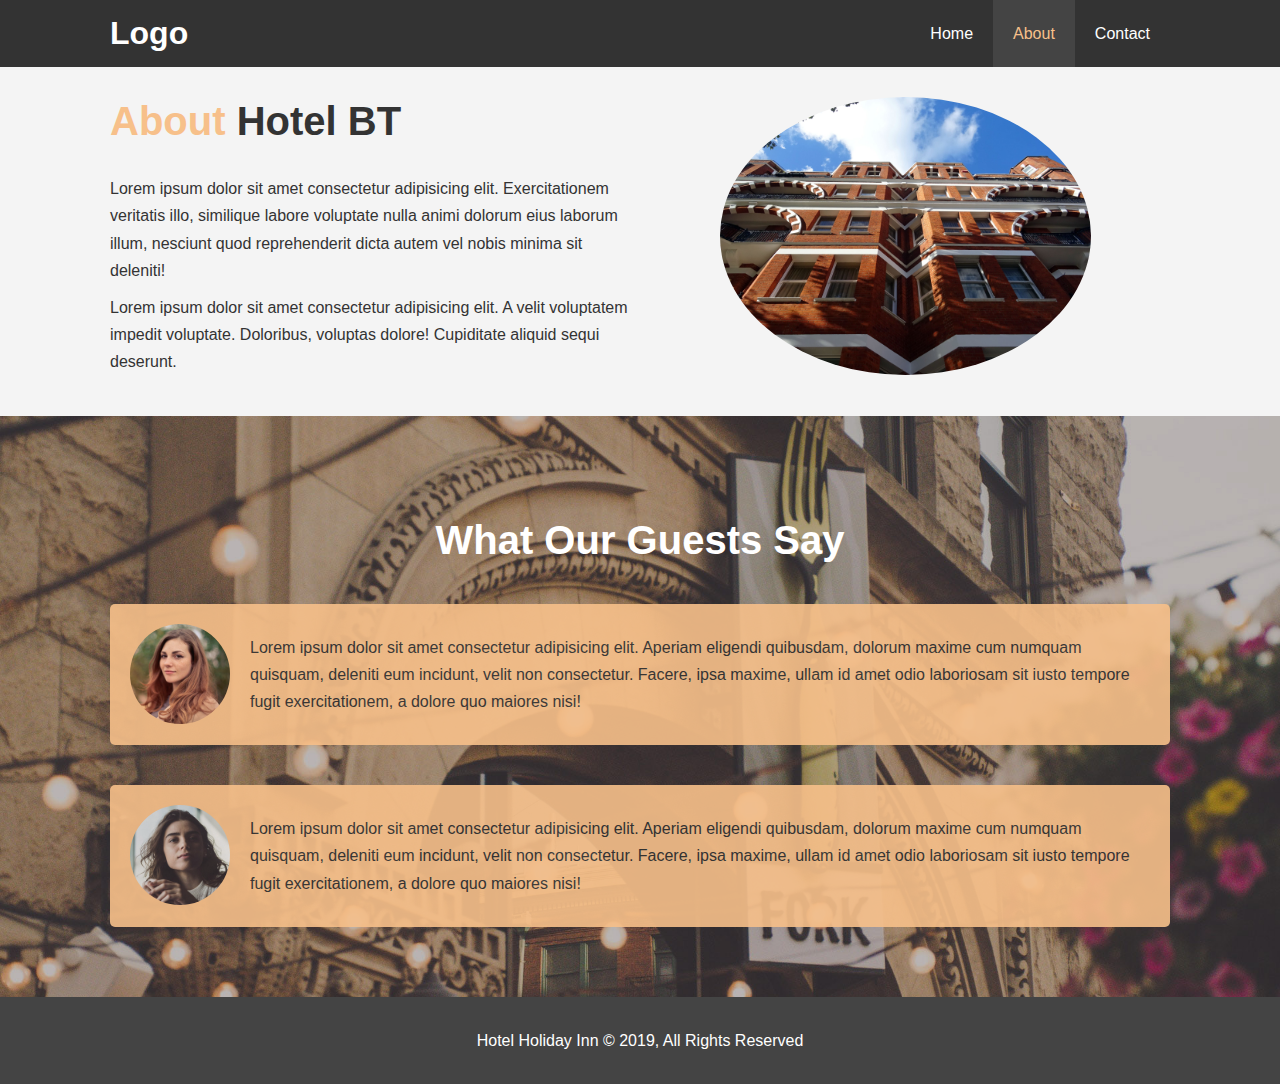
<file: about.html>
<!DOCTYPE html>
<html lang="en">
  <head>
    <meta charset="UTF-8" />
    <meta http-equiv="X-UA-Compatible" content="IE=edge" />
    <meta name="viewport" content="width=device-width, initial-scale=1.0" />
    <meta
      name="description"
      content="Welcome to most extraordinary hotel in the world"
    />
    <meta name="keywords" content="hotel, holiday inn, bosnia, sarajevo" />
    <link rel="stylesheet" href="./css/style.css" />
    <link
      rel="stylesheet"
      media="screen and (max-width: 768px)"
      href="./css/mobile.css"
    />
    <title>Hotel | About</title>
  </head>

  <body>
    <header>
      <nav id="navbar">
        <div class="container">
          <h1 class="logo"><a href="index.html">Logo</a></h1>
          <ul>
            <li><a href="index.html">Home</a></li>
            <li><a class="current" href="about.html">About</a></li>
            <li><a href="contact.html">Contact</a></li>
          </ul>
        </div>
      </nav>
    </header>

    <section id="about-info" class="bg-light py-3">
      <div class="container">
        <div class="info-left">
          <h1 class="l-heading">
            <span class="text-primary">About</span> Hotel BT
          </h1>
          <p>
            Lorem ipsum dolor sit amet consectetur adipisicing elit.
            Exercitationem veritatis illo, similique labore voluptate nulla
            animi dolorum eius laborum illum, nesciunt quod reprehenderit dicta
            autem vel nobis minima sit deleniti!
          </p>
          <p>
            Lorem ipsum dolor sit amet consectetur adipisicing elit. A velit
            voluptatem impedit voluptate. Doloribus, voluptas dolore! Cupiditate
            aliquid sequi deserunt.
          </p>
        </div>
        <div class="info-right">
          <img src="./img/photo-2.jpg" alt="hotel" />
        </div>
      </div>
    </section>

    <div class="clr"></div>

    <section id="testimonials" class="py-3">
      <div class="container">
        <h2 class="l-heading">What Our Guests Say</h2>

        <div class="testimonial bg-primary">
          <img src="./img/person-1.jpg" alt="Mujesira" />
          <p>
            Lorem ipsum dolor sit amet consectetur adipisicing elit. Aperiam
            eligendi quibusdam, dolorum maxime cum numquam quisquam, deleniti
            eum incidunt, velit non consectetur. Facere, ipsa maxime, ullam id
            amet odio laboriosam sit iusto tempore fugit exercitationem, a
            dolore quo maiores nisi!
          </p>
        </div>

        <div class="testimonial bg-primary">
          <img src="./img/person-2.jpg" alt=Sabaheta" />
          <p>
            Lorem ipsum dolor sit amet consectetur adipisicing elit. Aperiam
            eligendi quibusdam, dolorum maxime cum numquam quisquam, deleniti
            eum incidunt, velit non consectetur. Facere, ipsa maxime, ullam id
            amet odio laboriosam sit iusto tempore fugit exercitationem, a
            dolore quo maiores nisi!
          </p>
        </div>
      </div>
    </section>

    <footer id="main-footer">
      <p>Hotel Holiday Inn &copy; 2019, All Rights Reserved</p>
    </footer>
  </body>
</html>
</file>
<file: css/mobile.css>
/* Navbar */

#navbar .logo {
  float: none;
  text-align: center;
}

#navbar ul,
#navbar ul li {
  float: none;
}

#navbar ul li a {
  padding: 5px;
  border-bottom: #444 doted 1px;
}

/* Showcase */
#showcase {
  height: 100%;
}

#showcase .showcase-content {
  padding-top: 70px;
  padding-bottom: 30px;
}
/* Home Info */
#home-info {
  height: 550px;
}

#home-info .info-img {
  display: none;
}

#home-info .info-content {
  float: none;
  width: 100%;
}

/* Boxes */
.box {
  float: left;
  width: 100%;
}

/* About */

#about-info .info-right,
#about-info .info-left {
  float: none;
  width: 100%;
}

#about-info .info-right {
  margin-top: 30px;
}

.l-heading {
  text-align: center;
}

/* Contact */
#contact-info .box {
  border-bottom: #444 dotted 1px;
}
</file>
<file: css/style.css>
/* Reset */
* {
  margin: 0;
  padding: 0;
  box-sizing: border-box;
}

/* Utility Classes*/
.container {
  margin: auto;
  max-width: 1100px;
  overflow: auto;
  padding: 0 20px;
}

.text-primary {
  color: #f7c08a;
}

.lead {
  font-size: 20px;
}

.btn {
  display: inline-block;
  font-size: 18px;
  color: #fff;
  background: #333;
  padding: 13px 20px;
  border: none;
  cursor: pointer;
}

.btn:hover {
  background: #f7c08a;
  color: #333;
}

.btn-light {
  background: #f4f4f4;
  color: #333;
}

.bg-dark {
  background: #333;
  color: #fff;
}

.bg-light {
  background: #f4f4f4;
  color: #333;
}

.bg-primary {
  background: #f7c08a;
  color: #333;
}

.clr {
  clear: both;
}

.l-heading {
  font-size: 40px;
  line-height: 1.2;
}

/* Padding */
.py-1 {
  padding: 10px 0;
}

.py-2 {
  padding: 20px 0;
}

.py-3 {
  padding: 30px 0;
}

/* Main Styling */
html,
body {
  font-family: "Segoe UI", Tahoma, Geneva, Verdana, sans-serif;
  line-height: 1.7em;
}

a {
  color: #333;
  text-decoration: none;
}

h1,
h2,
h3 {
  padding-bottom: 20px;
}

p {
  margin: 10px 0;
}

/* Navbar */
#navbar {
  background: #333;
  color: #fff;
  overflow: auto;
}

#navbar a {
  color: #fff;
}

#navbar h1 {
  float: left;
  padding-top: 20px;
}

#navbar ul {
  list-style: none;
  float: right;
}

#navbar ul li {
  float: left;
}

#navbar ul li a {
  display: block;
  padding: 20px;
  text-align: center;
}

#navbar ul li a:hover,
#navbar ul li a.current {
  background: #444;
  color: #f7c08a;
}

/* Showcase */
#showcase {
  background: url(../img/showcase.jpg) no-repeat center center/cover;
  height: 600px;
}

#showcase .showcase-content {
  color: #fff;
  text-align: center;
  padding-top: 170px;
}

#showcase .showcase-content h1 {
  font-size: 60px;
  line-height: 1.7em;
}

#showcase .showcase-content p {
  padding-bottom: 20px;
  line-height: 1.7em;
}

/* Home Info */
#home-info {
  height: 450px;
}

#home-info .info-img {
  float: left;
  width: 50%;
  background: url(../img/photo-1.jpg);
  min-height: 100%;
}

#home-info .info-content {
  float: right;
  width: 50%;
  height: 100%;
  text-align: center;
  padding: 50px 30px;
  overflow: hidden;
}

#home-info .info-content p {
  padding-bottom: 30px;
}

/* Features */

.box {
  float: left;
  width: 33.3%;
  padding: 50px;
  text-align: center;
}

.box i {
  margin-bottom: 10px;
}

/* About Info */
#about-info .info-right {
  float: right;
  width: 50%;
  min-height: 100%;
}

#about-info .info-right img {
  display: block;
  margin: auto;
  width: 70%;
  border-radius: 50%;
}

#about-info .info-left {
  float: left;
  width: 50%;
  min-height: 100%;
}

#testimonials {
  height: 100%;
  background: url("../img/test-bg.jpg") no-repeat center center/cover;
  padding-top: 100px;
}

#testimonials h2 {
  color: #fff;
  text-align: center;
  padding-bottom: 40px;
}

#testimonials .testimonial {
  padding: 20px;
  margin-bottom: 40px;
  border-radius: 5px;
  opacity: 0.9;
}

#testimonials .testimonial img {
  width: 100px;
  float: left;
  margin-right: 20px;
  border-radius: 50%;
}

/* Contact Form */
#contact-form .form-group {
  margin-bottom: 20px;
}

#contact-form label {
  display: block;
  margin-bottom: 5px;
}

#contact-form input,
#contact-form textarea {
  width: 100%;
  padding: 10px;
  border: 1px #ddd solid;
}

#contact-form input:focus,
#contact-form textarea:focus {
  outline: none;
  border-color: #f7c08a;
}

#contact-form textarea {
  height: 200px;
}

/* Footer */

#main-footer {
  text-align: center;
  background: #444;
  color: #fff;
  padding: 20px;
}
</file>
